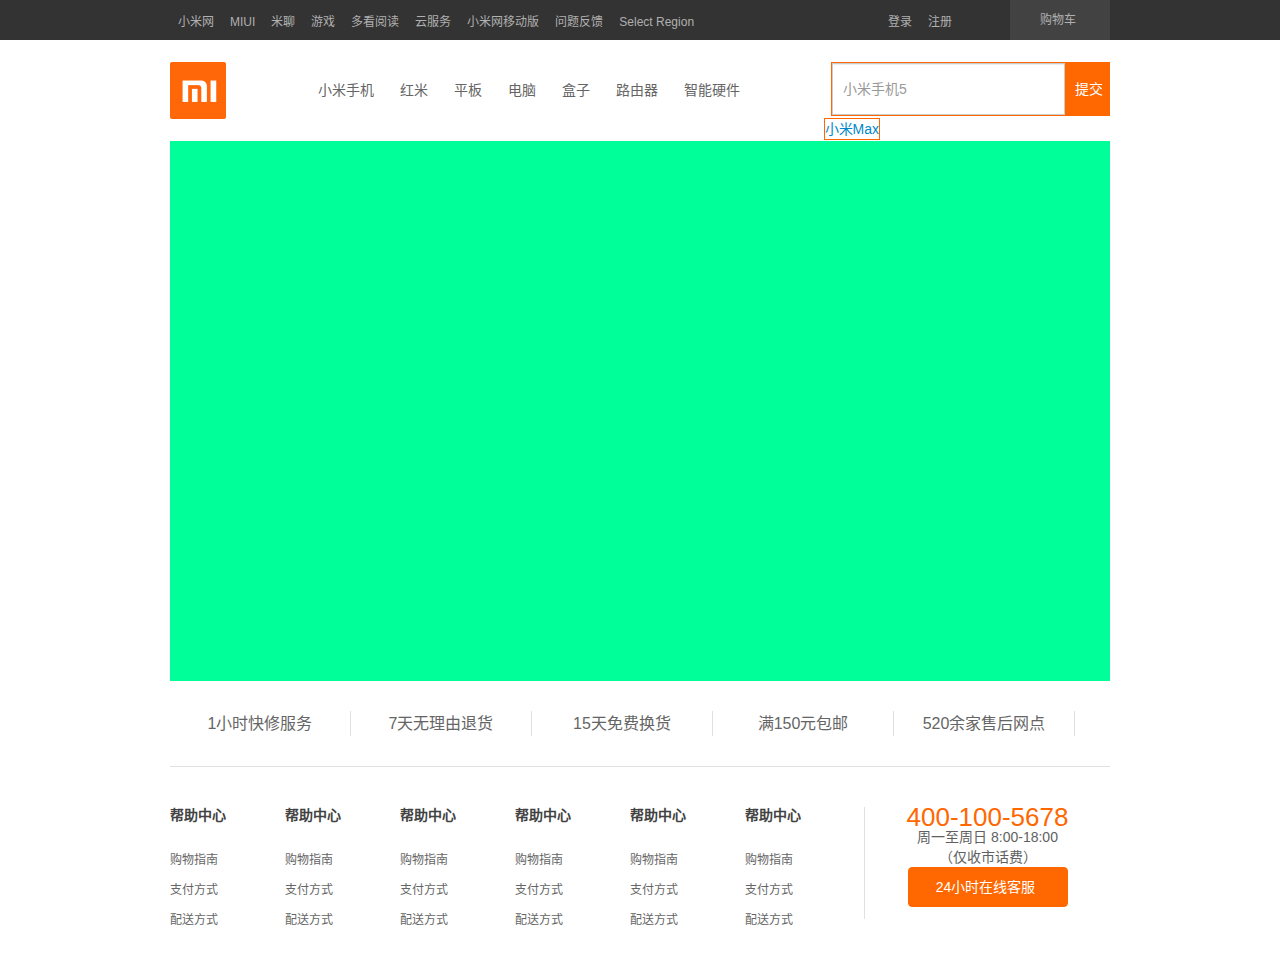
<file: index.html>
<!doctype html>
<html lang="zh-cn" ng-app>
<head>
<meta charset="utf-8">
<meta name="viewport" content="width=device-width,initial-scale=1">
<meta http-equiv="X-UA-Compatible" content="IE=Edge">
<meta name="description" content="小米商城-直营小米公司旗下所有产品，囊括小米手机、红米手机、小米电视、小米笔记本、智能硬件、配件及小米生活周边，同时提供小米客户服务及售后支持。">
<meta name="keywords" content="小米,小米官网,小米手机,小米官网首页,小米商城">
<title>小米手机官网</title>
<link rel="stylesheet" href="module/bootstrap/css/bootstrap.min.css" />
<link rel="stylesheet" href="css/module.css" />
<link rel="stylesheet" href="css/index.css" />
<script src="module/jquery/jquery-1.11.1.js"></script>
<script src="module/bootstrap/js/bootstrap.min.js"></script>
<script src="module/angular/angular.min.js"></script>
<script src="js/index.js"></script>
</head>

<body>
	<header ng-include="'header.html'"></header>
	<div class="container">
    	<div class="main" style="height: 540px;width:100%;background-color: #0f9"></div>
    </div>
    <footer ng-include="'footer.html'"></footer>
</body>
</html>
</file>
<file: css/module.css>
body, dl, dd, h1, h2, h3, h4, h5, h6, p, form {
    margin:0;
} 
ol,ul,li {
    margin:0; padding:0;
}
li {
    list-style-type:none;
}
a:link {
    text-decoration: none;
}
.lt {
    float: left;
}
.rt {
    float: right;
}
.orgcolor {
    color: color: #ff6700;
}
</file>
<file: css/index.css>
/*头部*/
/*topbar*/
#head_topbar {
    background: #333;
    height: 40px;
    font-size: 12px;
}
#head_topbar li {
    margin:12px 8px;
}
#head_topbar a {
    color: #b0b0b0;
}
#head_topbar a:hover {
    color: #fff;
}
#head_shopcart {
    width: 100px;
    height: 40px;
}
#head_shopcart a {
    background: #424242;
    display: block;
    height: 40px;
    line-height:40px;
    padding: 0px 30px;
}
#head_shopcart a:hover {
    color: #ff6700;
    background: #fff;
}
#head_lgsg {
    margin-right: 50px;
}

/*nav*/
#head_loge {
    margin-top: 18px;
}
#head_mytab {
    margin-left: 80px;
    margin-bottom: 0px;
    border: 0px;
}
#head_mytab > li {
    display: block;
    padding: 28px 0px 30px 0px;
    height: 40px;
}
#head_mytab > li > a {
    color:rgb(101,101,101);
    border:0px;
    background-color: #FFFFFF;
}
#head_mytab > li > a:hover {
    color:rgb(255,103,9);
    background-color: #FFFFFF;
}
.head_nav_item {
    position: relative; 
}
#head_product_item_div {
    width: 1360px;
    height: 210px;
    border: 1px solid rgb(224,224,224);
    background-color: #fff;
    position: absolute;
    left: -344px;
    top: 96px;
    z-index: 100;
}
#head_product_item_ul {
    margin: 10px 180px;
}
#head_product_item_ul li {
    margin: 10px 20px 0px 20px;
}
#head_product_item_ul a {
    color: rgb(101,101,101); 
}
#head_product_item_ul a:hover {
    color: #ff6700;
}
#head_product_item_ul li div {
    text-align: center;
    margin: 5px 0px;
}
#head_product_item_ul li div span {
    color: #ff6700;
}
#head_search {
    padding: 1px;
    background-color: #ff6700;
    margin-top: 18px;
}
#head_searchinput {
    margin: 0px;
    border-radius: 0px;
    padding: 15px;
    padding-left: 10px;
}
#head_searchinput:focus {
    border-color:  #ff6700;
}
#head_searchbtn {
    margin: 0px;
    border: 0px;
    background-color: #ff6700;
    font: 15px;
    color:#fff;
}
#head_search_div {
    border: 1px solid #ff6700;
    position: absolute;
    z-index: 99;
    top: 118px;
    right: 400px;
}

/*主体部分*/
.main {
    
}


/*尾部*/
/*service*/
.footer_service {
    padding: 30px 0px;
    overflow: hidden;
    border-bottom: 1px solid #e0e0e0;
}
.footer_service ul {
    margin-right: -2px;
}
.footer_service ul li {
    width: 180px;
    height: 25px;
    font-size: 16px;
    line-height: 25px;
    border-right: 1px solid #e0e0e0;
    text-align: center;
}
.footer_service a {
    color:rgb(101,101,101);
}
.footer_service a:hover {
    color: #FF6700;
}

/*link*/
.footer_link {
    padding: 40px 0px;
}
.footer_link dl {
    width: 115px;
    height: 112px;
    margin: 0;
}
.footer_link dt {
    margin: -1px 0 26px;
    font-size: 14px;
    line-height:18px;
    color: #424242;
}
.footer_link dd {
    margin: 10px 0px 0px;
    font-size: 12px;
}
.footer_link a {
   color:rgb(101,101,101); 
}
.footer_link a:hover {
    color: #FF6700;
}

.footer_contact {
    width: 245px;
    height: 112px;
    border-left: 1px solid #e0e0e0;
    text-align: center;
    color: #616161;
}
.footer_contact .phone {
    font-size: 26px;
    color: #ff6700;
}
.footer_contact input {
    border: 1px solid #ff6700;
    border-radius: 4px;
    width: 160px;
    height: 40px;
    color: #fff;
    background-color: #ff6700;
}
</file>
